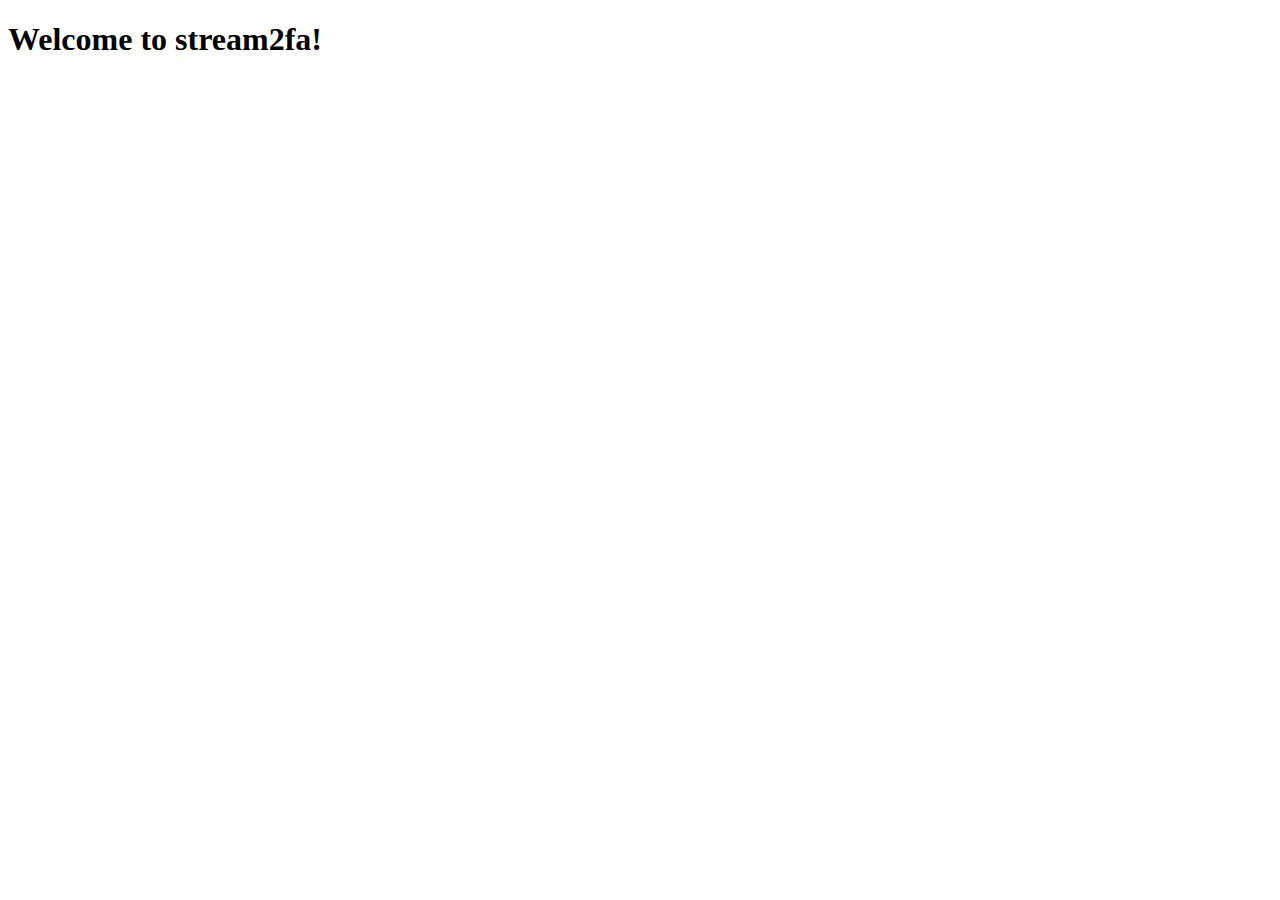
<file: stream2fa-server/services/app/stream2fa/templates/index.html>
<!DOCTYPE html>
<html lang="en">
<head>
    <meta charset="UTF-8">
    <meta http-equiv="X-UA-Compatible" content="IE=edge">
    <meta name="viewport" content="width=device-width, initial-scale=1.0">
    <title>Welcome to stream2fa!</title>
    <link rel="icon" href="https://stream2fa.com/static/misc/stream2fa-icon.png" type="image/x-icon">
    <link rel="stylesheet" href="https://stream2fa.com/static/css/index.css">
</head>
<body>
    <h1>Welcome to stream2fa!</h1>
</body>
</html>
</file>
